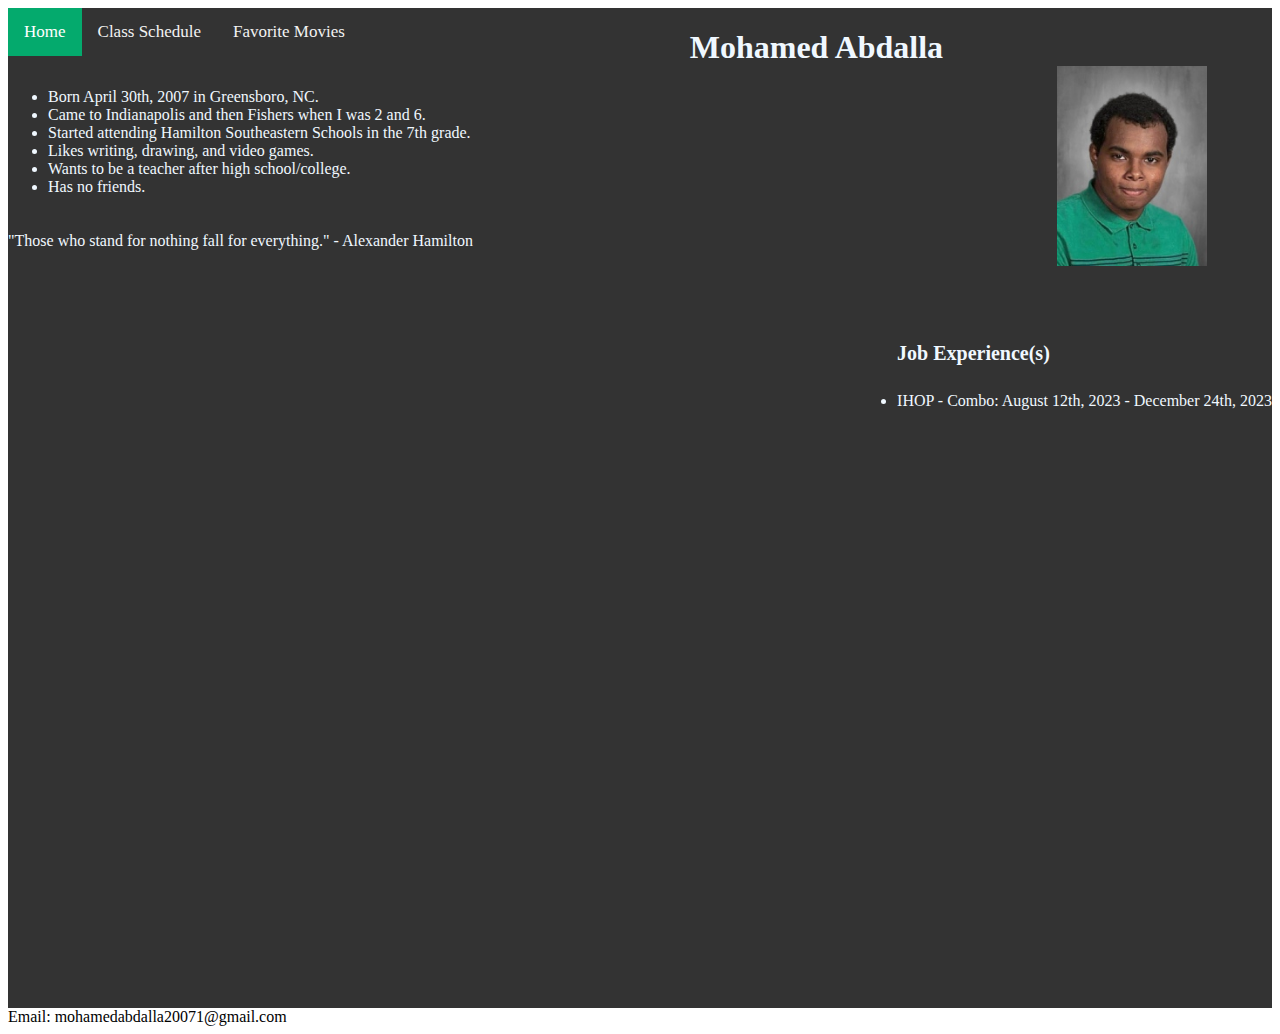
<file: index.html>
<!DOCTYPE html>
  <html>
    <body>
      <link rel="stylesheet" type="text/css" href="styles.css">

      <div class="topnav">
        <a class="active" href="index.html">Home</a>
        <a href="classSchedule.html">Class Schedule</a>
        <a href="favoriteMovies.html">Favorite Movies</a>
        <title>All About Me!</title>
        <h1>Mohamed Abdalla</h1>
        <ul>
          <li>Born April 30th, 2007 in Greensboro, NC.</li>
          <li>Came to Indianapolis and then Fishers when I was 2 and 6.</li>
          <li>Started attending Hamilton Southeastern Schools in the 7th grade. </li>
          <li>Likes writing, drawing, and video games.</li>
          <li>Wants to be a teacher after high school/college.</li>
          <li>Has no friends.</li>
        </ul>
        <ul id="je">
          <h4>Job Experience(s)</h4>
          <li>IHOP - Combo: August 12th, 2023 - December 24th, 2023</li>
        </ul>
        <p>"Those who stand for nothing fall for everything." - Alexander Hamilton</p>
        <img class="imgg" src="252644.jpg" alt="" >
      </div>
      <footer>Email: mohamedabdalla20071@gmail.com</footer>

    </body>
  </html>
</file>
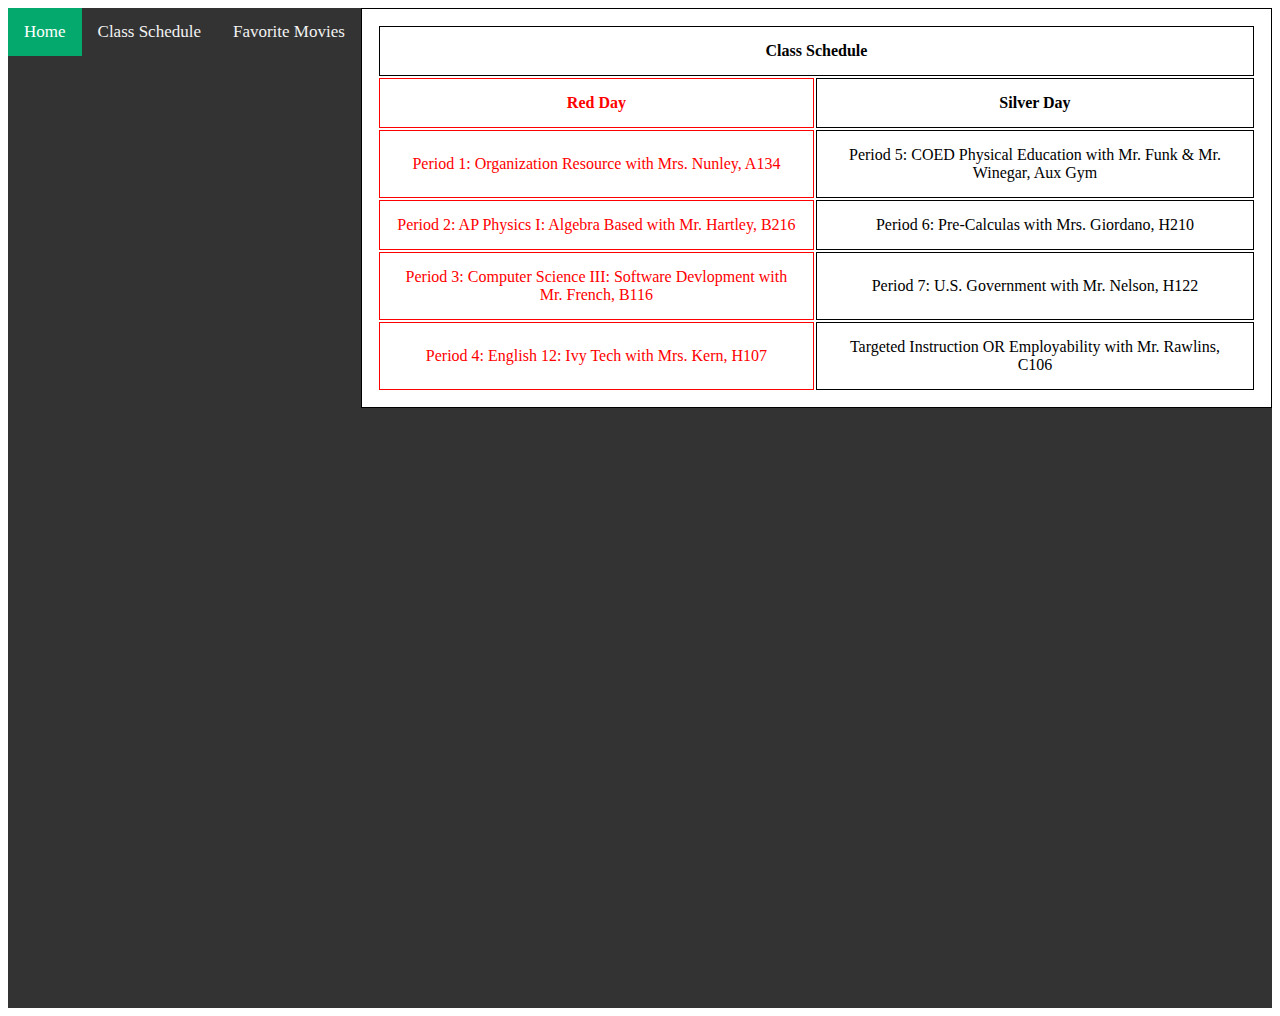
<file: classSchedule.html>
<!DOCTYPE html>
  <html>
    <body>
      <link rel="stylesheet" type="text/css" href="styles.css">

      <div class="topnav">
        <a class="active" href="index.html">Home</a>
        <a href="classSchedule.html">Class Schedule</a>
        <a href="favoriteMovies.html">Favorite Movies</a>
        <title>Class Schedule</title>
    <center>
        <table>
          <tr>
            <td colspan="4">
              <center>
                <b>Class Schedule</b>
              </center>
            </td>
          </tr>
            <tr>
              <th class="red">Red Day</th>
              <th class="silver">Silver Day</th>
            </tr>
            <tr>
              <td class="red">Period 1: Organization Resource with Mrs. Nunley, A134</td>
              <td class="silver">Period 5: COED Physical Education with Mr. Funk & Mr. Winegar, Aux Gym</td>
            </tr>
            <tr>
              <td class="red">Period 2: AP Physics I: Algebra Based with Mr. Hartley, B216</td>
              <td class="silver">Period 6: Pre-Calculas with Mrs. Giordano, H210</td>
            </tr>
            <tr>
                <td class="red">Period 3: Computer Science III: Software Devlopment with Mr. French, B116</td>
                <td class="silver">Period 7: U.S. Government with Mr. Nelson, H122</td>
              </tr>
              <tr>
                <td class="red">Period 4: English 12: Ivy Tech with Mrs. Kern, H107</td>
                <td class="silver">Targeted Instruction OR Employability with Mr. Rawlins, C106</td>
              </tr>
          </table>
    </center>      



        
        </div>

    </body>
</html>
</file>
<file: styles.css>
.topnav {
    background-color: #333;
    overflow: hidden;
    height: 1000px;
  }
  
  .topnav a {
    float: left;
    color: #f2f2f2;
    text-align: center;
    padding: 14px 16px;
    text-decoration: none;
    font-size: 17px;
  }
  
  .topnav a:hover {
    background-color: #ddd;
    color: black;
  }
  
  .topnav a.active {
    background-color: #04AA6D;
    color: white;
  }
  h1 {
    text-align: center;
    color:aliceblue;
  }
  ul {
    font-size: 20px;
    color:aliceblue;
  }
  table, th, td {
    border: 1px solid;
    position:absolute, bottom;
    padding: 15px;
    text-align: center;
    background-color: white;
    
  }
  .red {
    color: red;
  }
  .silver {
    color: black;
  }
img {
  width: 150px;
  height: 200px;
}
.summary {
  color: #333;
  text-align: left;
}
summary, li {
  font-size: medium;
  vertical-align: auto;
}
.imgg {
  float: right;
  margin-top: -150px;


}
p {
  vertical-align:auto;
  float: left;
  color: aliceblue;
}
#je {
  float:inline-end;
  margin-left: -350px;
  margin-top: 100px;
}
</file>
